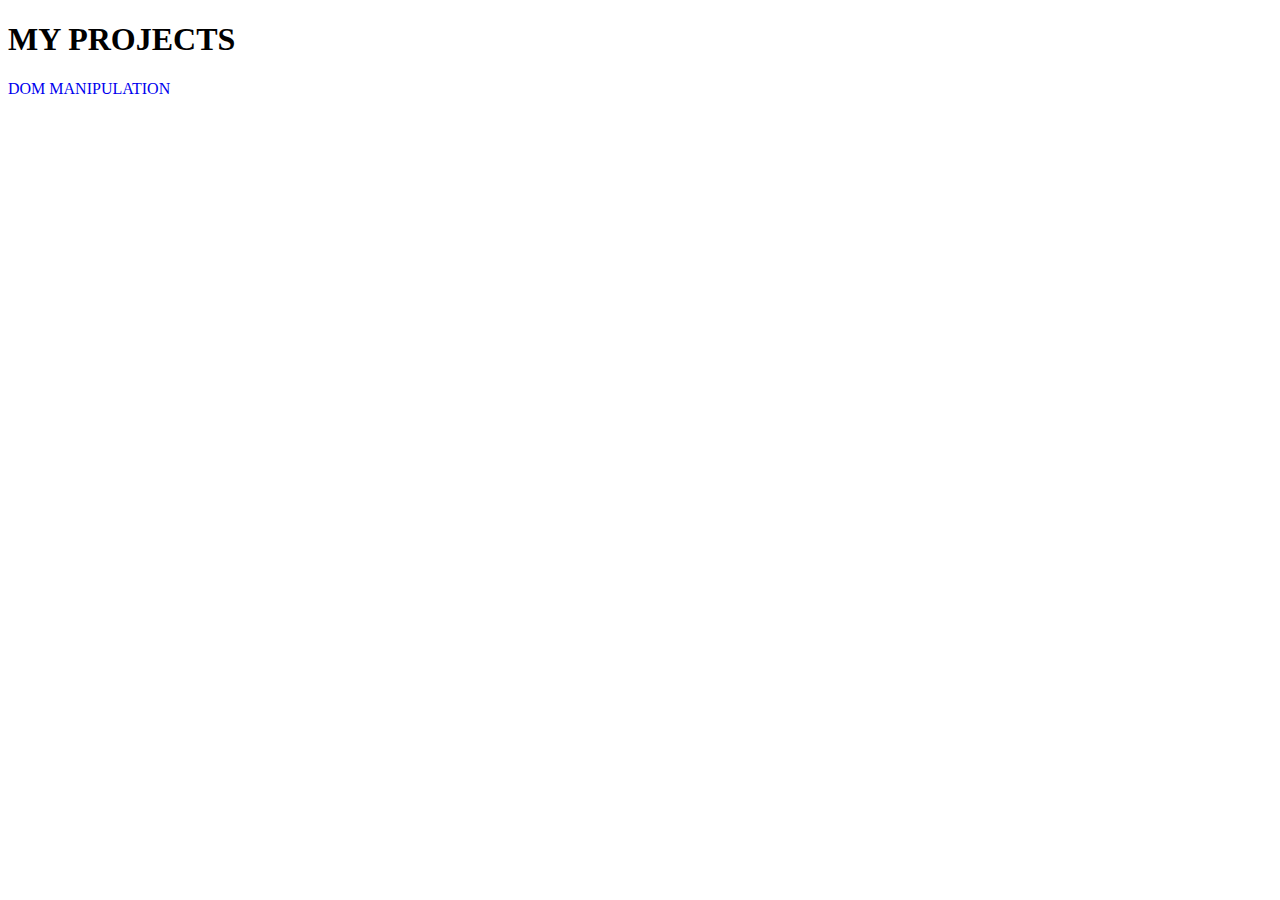
<file: index.html>
<!DOCTYPE html>
<html lang="en">

<head>
    <meta charset="UTF-8">
    <meta name="viewport" content="width=device-width, initial-scale=1.0">
    <title>My Projects</title>
    <style>
        .link {
            text-decoration: none;
            
        }
        .projects{
            display: flex;
            gap: 10px;
        }
    </style>
</head>

<body>
    <h1>MY PROJECTS</h1>
    <div>
        <div class="projects">
            <a href="DOM_Manupulation/index1.html" class="link">DOM MANIPULATION</a>
        </div>
    </div>
</body>

</html>
</file>
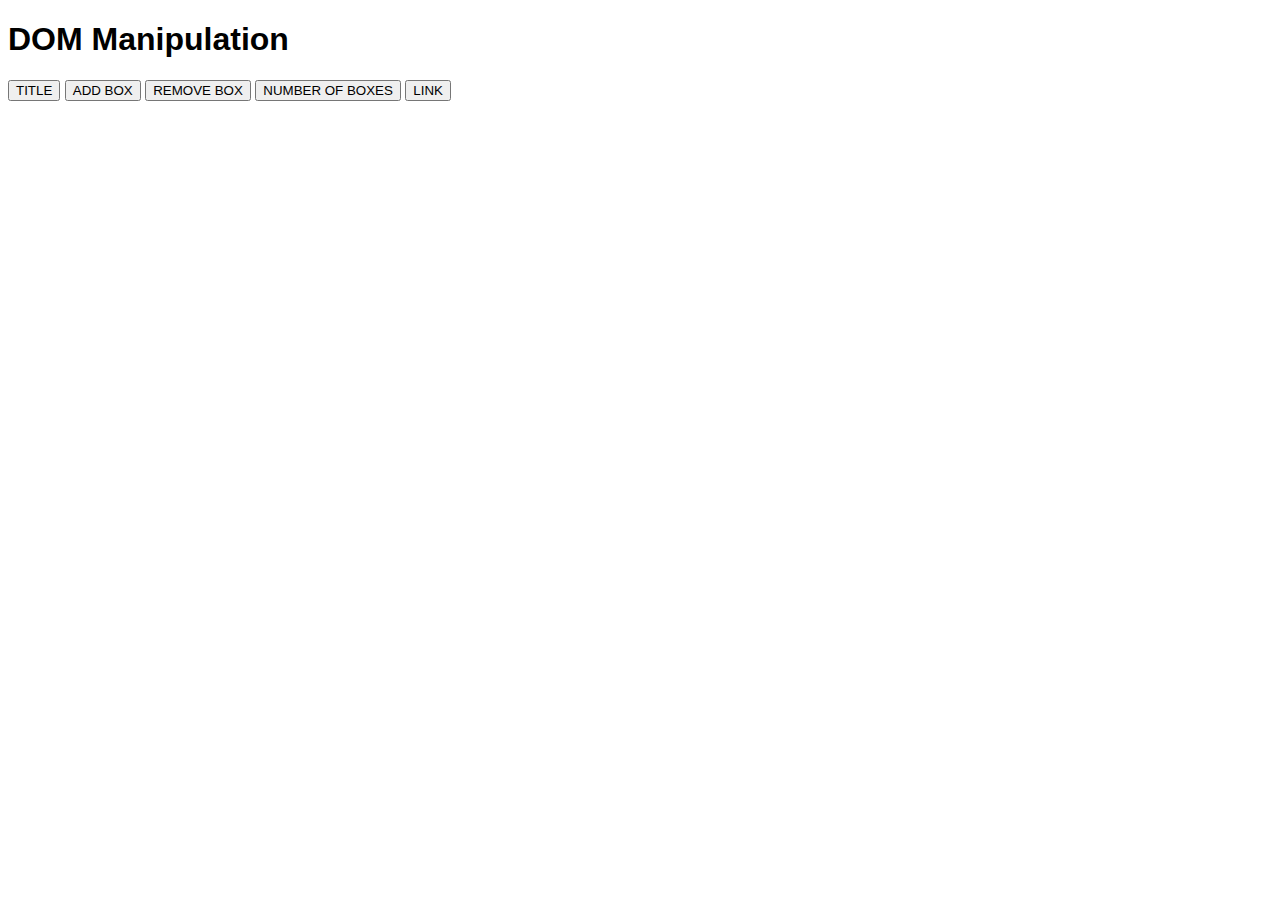
<file: DOM_Manupulation/index1.html>
<!DOCTYPE html>
<html lang="en">
<head>
  <meta charset="UTF-8">
  <meta name="viewport" content="width=device-width, initial-scale=1.0">
  <title>DOM Manipulation Test</title>
  <link rel="stylesheet" href="style.css">
</head>
<body>
  <div class="container">
   <h1 class="header">DOM Manipulation</h1>
    <button onclick="showAlert()">TITLE</button>
    <button id="addBox" onclick="addDiv()">ADD BOX</button>
    <button id="removeBox" onclick="removeDiv()">REMOVE BOX</button>
    <button onclick="showDivCount()">NUMBER OF BOXES</button>
    <button id="createLinkButton" onclick="createYouTubeLink()">LINK</button>
    <div id="linkContainer"></div>
    
    <div id="container"></div>
  </div>
  <script src="script.js"></script>
  <!-- 1. Show alert of the text content of the h1 element using class -->
  <!-- 2. Create a new div and append the child to the container, with the text content New Box-->
  <!-- 3. Show the number of boxes in an alert -->
  <!-- 4. Create an <a> element on button click , with text content "Hi There" and set href -->
</body>
</html>
</file>
<file: DOM_Manupulation/style.css>
body{
    font-family: Verdana, Geneva, Tahoma, sans-serif;
}


.dynamic-div {
    width: 100px;
    height: 100px;
    background-color: lightblue;
    margin: 10px 0;
    text-align: center;
    line-height: 100px;
    border-radius: 10px;
}
</file>
